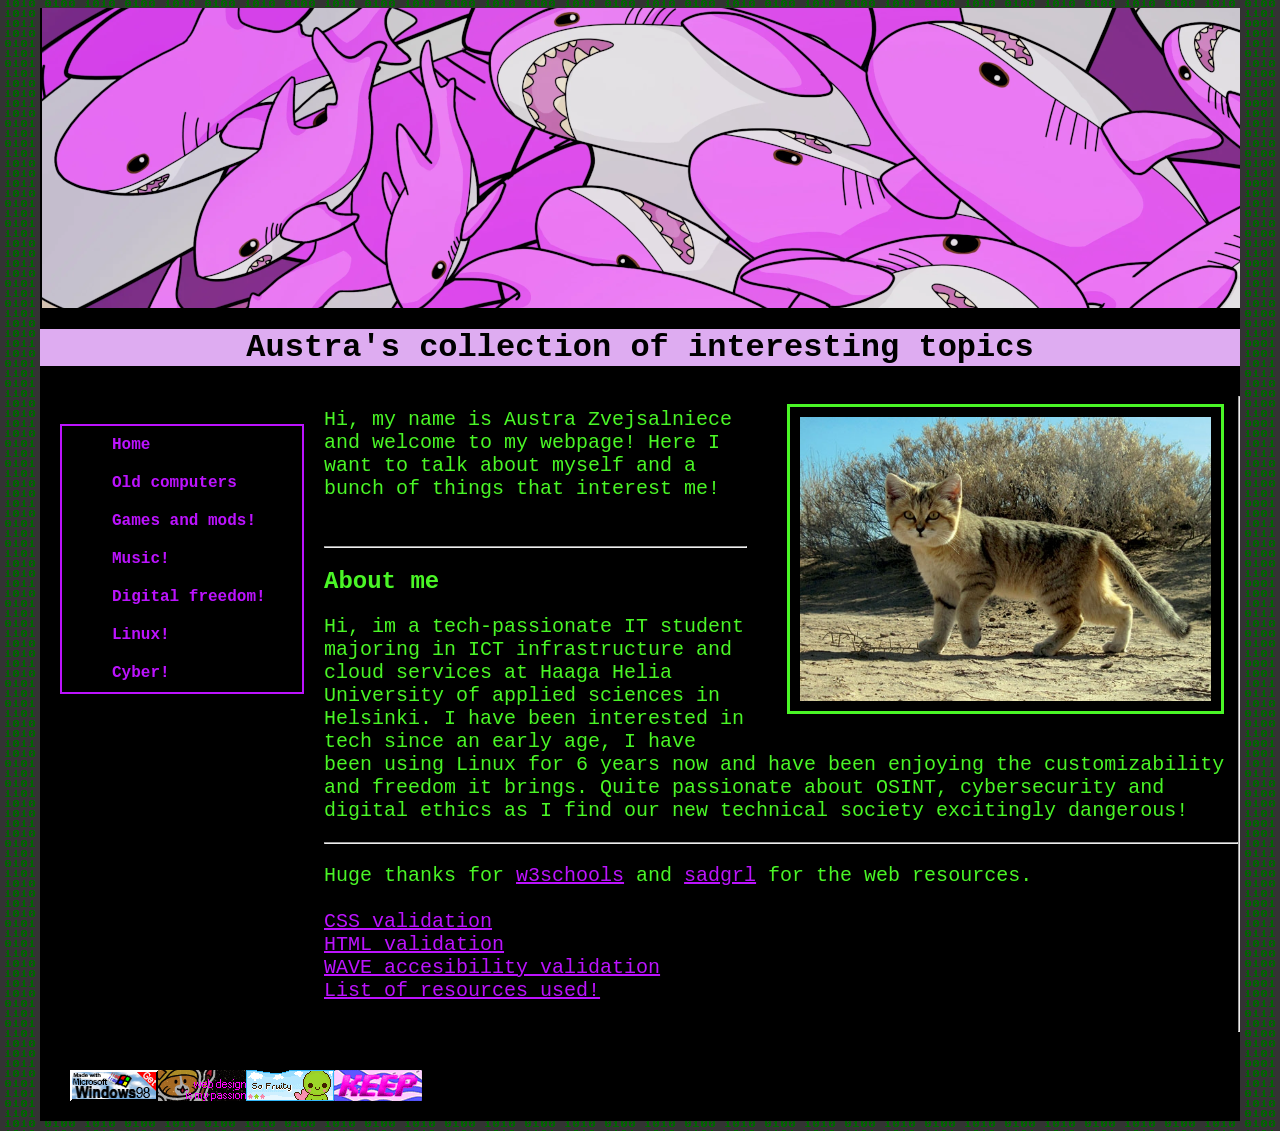
<file: index.html>
<!DOCTYPE html>
<html lang="en">
<head>
<meta charset="utf-8">
<meta name="viewport" content="width=device-width, initial-scale=1, maximum-scale=1">
<title>Austra Zvejsalniece</title>
<link rel="stylesheet" type="text/css" href="styles.css">
</head>
<body>
    
<!-- container starts here -->
<div class="container">


<header></header>
<div id="top">
  <h1>Austra's collection of interesting topics</h1>
</div>

<div class="core">
  <div id="sidenav"> 
    <ul>
    <li><a href="index.html">Home</a></li>
    <li><a href="computer.html">Old computers</a></li>
    <li><a href="#">Games and mods!</a></li>
    <li><a href="#">Music!</a></li>
    <li><a href="#">Digital freedom!</a></li>
    <li><a href="linux.html">Linux!</a></li>
    <li><a href="#">Cyber!</a></li>
    </ul>
  </div>
  
<main>
<figure>
<img class="topimg" src="Persian_sand_cat.jpg" alt="Persian sand cat, source: Wikimedia Commons">
</figure>

<p class="maintext">
Hi, my name is Austra Zvejsalniece and welcome to my webpage! Here I want to talk about myself and a bunch of things that interest me!
</p>
<br>
<hr>
<section class="maintext">
<h2>About me</h2>
<p>
Hi, im a tech-passionate IT student majoring in ICT infrastructure and cloud services at Haaga Helia University of applied sciences in Helsinki.
I have been interested in tech since an early age, I have been using Linux for 6 years now and have been enjoying the customizability and freedom it brings.
Quite passionate about OSINT, cybersecurity and digital ethics as I find our new technical society excitingly dangerous!
</section>
<hr>
<div class="maintext"> 
<p>Huge thanks for <a href="https://www.w3schools.com/">w3schools</a> and <a href="https://goblin-heart.net/sadgrl/">sadgrl</a> for the web resources.
  <br>
  <br>
  <a href="http://jigsaw.w3.org/css-validator/validator?lang=en&profile=css3svg&uri=austrazv.github.io&usermedium=all&vextwarning=&warning=1"> CSS validation</a>
  <br>
  <a href="https://validator.w3.org/nu/?doc=https%3A%2F%2Faustrazv.github.io%2F">HTML validation</a>
  <br>
  <a href="https://wave.webaim.org/report#/https://austrazv.github.io/"> WAVE accesibility validation</a>
  <br>

<a href="resourcelist.html">List of resources used!</a>
</p>
<br>
</div>
</main>

<hr>
</div>
<footer>
  <div class="buttons">
    <img src="madewithwindows95.gif" alt="old school button that says made with windows 98">
    <img src="webdesignismypassion.gif" alt="old school button that says graphic design is my passion">
    <img src="sofruity.gif" alt="old school button that says so fruity">
    <img src="saynotoweb3.gif" alt="old school button that says say no to web3">
  </div>
</footer>

</div>
<!-- end container -->


</body>
</html>
</file>
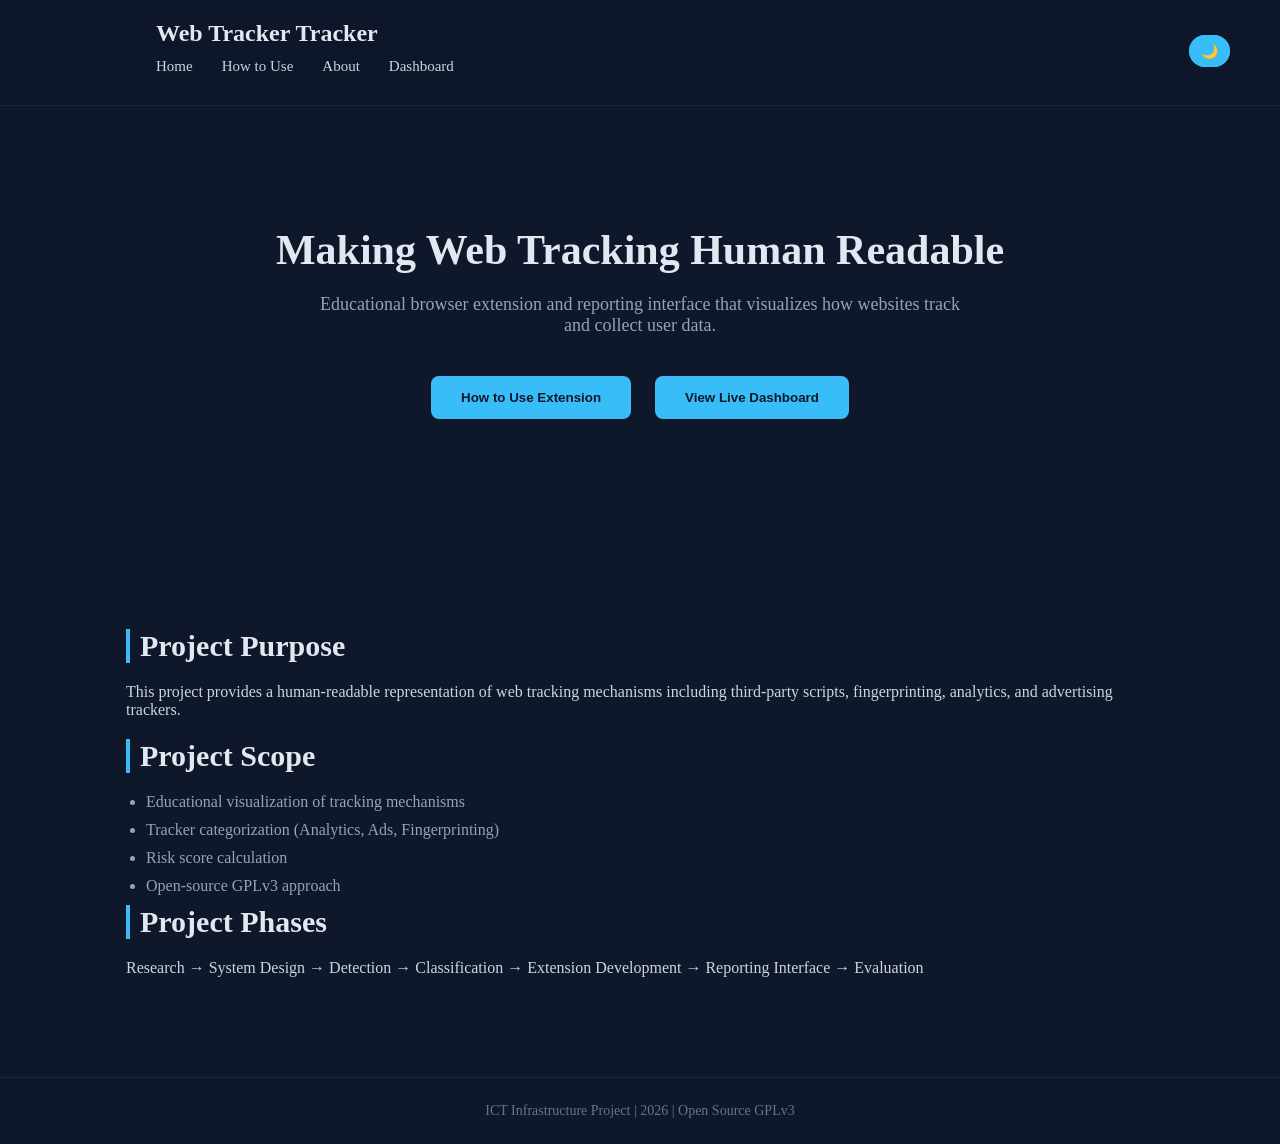
<file: webtrackerTracker/index.html>
<!doctype html>
<html lang="en">
  <head>
    <meta charset="UTF-8" />
    <title>Web Tracker Tracker</title>
    <link rel="stylesheet" href="style.css" />
  </head>
  <body>
    <header>
      <div class="container">
        <h1>Web Tracker Tracker</h1>
        <nav>
          <a href="index.html">Home</a>
          <a href="how-to-use.html">How to Use</a>
          <a href="#about">About</a>
          <a href="dashboard.html">Dashboard</a>
        </nav>
        <button class="theme-toggle" onclick="toggleTheme()">🌙</button>
        <button class="theme-toggle" onclick="toggleTheme()">🌙</button>
      </div>
    </header>

    <section class="hero">
      <div class="container">
        <h2>Making Web Tracking Human Readable</h2>
        <p>
          Educational browser extension and reporting interface that visualizes
          how websites track and collect user data.
        </p>
        <button onclick="goToHowTo()">How to Use Extension</button>
        <button onclick="goToDashboard()">View Live Dashboard</button>
      </div>
    </section>

    <section id="about" class="section">
      <div class="container">
        <h2>Project Purpose</h2>
        <p>
          This project provides a human-readable representation of web tracking
          mechanisms including third-party scripts, fingerprinting, analytics,
          and advertising trackers.
        </p>

        <h2>Project Scope</h2>
        <ul>
          <li>Educational visualization of tracking mechanisms</li>
          <li>Tracker categorization (Analytics, Ads, Fingerprinting)</li>
          <li>Risk score calculation</li>
          <li>Open-source GPLv3 approach</li>
        </ul>

        <h2>Project Phases</h2>
        <p>
          Research → System Design → Detection → Classification → Extension
          Development → Reporting Interface → Evaluation
        </p>
      </div>
    </section>

    <footer>
      <p>ICT Infrastructure Project | 2026 | Open Source GPLv3</p>
    </footer>

    <script src="script.js"></script>
  </body>
</html>
</file>
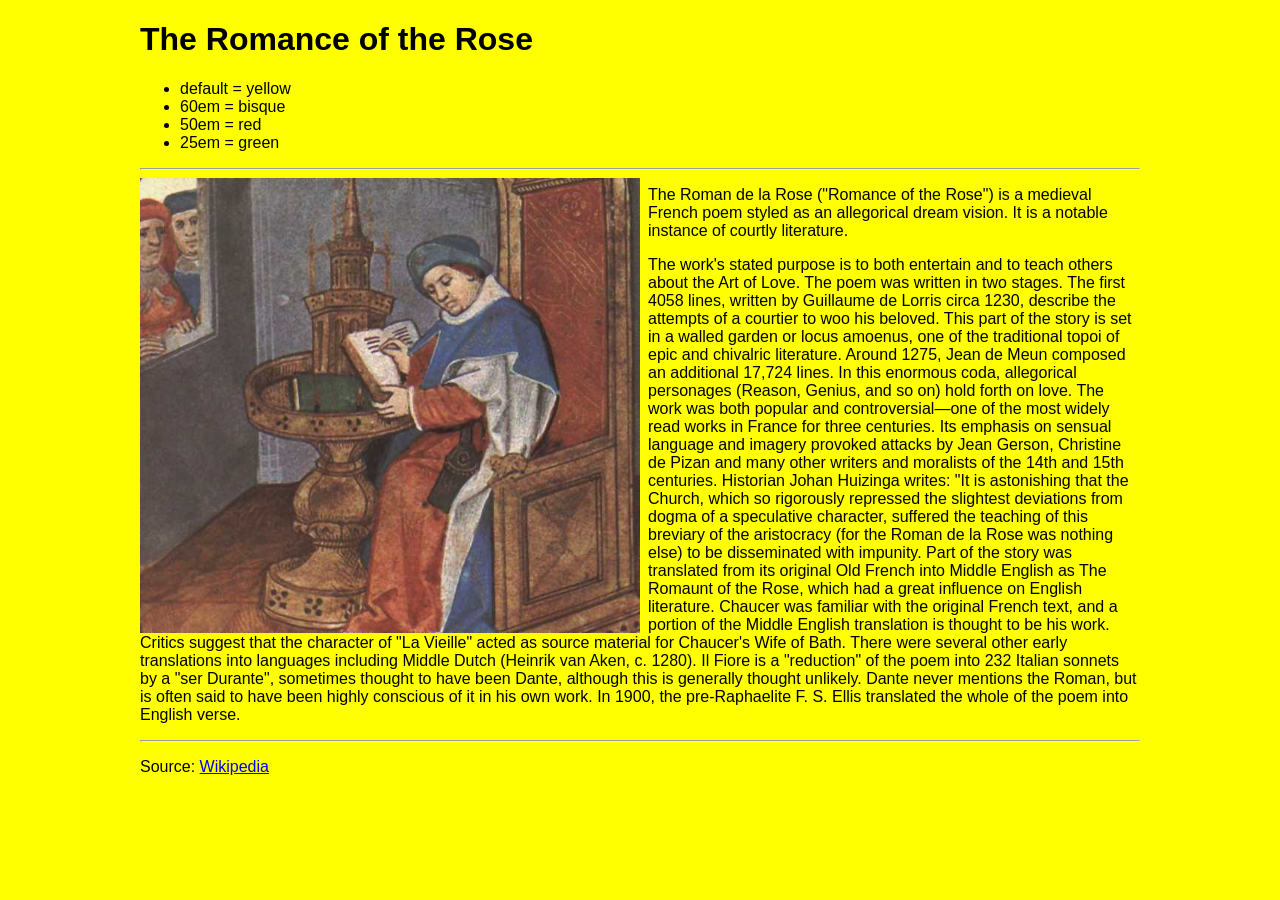
<file: studies/romance_of_the_roses/index.html>
﻿<!DOCTYPE html>
<html lang="en">
<head>
<meta charset="utf-8">
<meta name="viewport" content="width=device-width, initial-scale=1, maximum-scale=3">
<title>Romance of the Rose Responsive Demo</title>
<link rel="stylesheet" type="text/css" href="styles/mystyles.css">
</head>
<body>
    
<!-- container starts here -->
<div id="container">


<header>
<h1>The Romance of the Rose</h1>
<ul>
  <li>default = yellow</li>
  <li>60em = bisque</li>
  <li>50em = red</li>
  <li>25em = green </li>
</ul>
</header>

<hr>


<img src="images/GuillaumeDeLorris.jpg" alt="Guillaume de Lorris">


<p>
The Roman de la Rose ("Romance of the Rose") is a medieval French poem styled as an allegorical dream vision. It is a notable instance of courtly literature.</p>

<p>
The work's stated purpose is to both entertain and to teach others about the Art of Love. The poem was written in two stages. The first 4058 lines, written by Guillaume de Lorris circa 1230, describe the attempts of a courtier to woo his beloved. This part of the story is set in a walled garden or locus amoenus, one of the traditional topoi of epic and chivalric literature. Around 1275, Jean de Meun composed an additional 17,724 lines. In this enormous coda, allegorical personages (Reason, Genius, and so on) hold forth on love. The work was both popular and controversial—one of the most widely read works in France for three centuries. Its emphasis on sensual language and imagery provoked attacks by Jean Gerson, Christine de Pizan and many other writers and moralists of the 14th and 15th centuries. Historian Johan Huizinga writes: "It is astonishing that the Church, which so rigorously repressed the slightest deviations from dogma of a speculative character, suffered the teaching of this breviary of the aristocracy (for the Roman de la Rose was nothing else) to be disseminated with impunity. Part of the story was translated from its original Old French into Middle English as The Romaunt of the Rose, which had a great influence on English literature. Chaucer was familiar with the original French text, and a portion of the Middle English translation is thought to be his work. Critics suggest that the character of "La Vieille" acted as source material for Chaucer's Wife of Bath. There were several other early translations into languages including Middle Dutch (Heinrik van Aken, c. 1280). Il Fiore is a "reduction" of the poem into 232 Italian sonnets by a "ser Durante", sometimes thought to have been Dante, although this is generally thought unlikely. Dante never mentions the Roman, but is often said to have been highly conscious of it in his own work. In 1900, the pre-Raphaelite F. S. Ellis translated the whole of the poem into English verse. </p>


<hr>

<footer>
<p>Source: <a href="http://en.wikipedia.org/wiki/Roman_de_la_Rose" target="_blank">Wikipedia</a></p>
</footer>

</div>
<!-- end container -->


</body>
</html>
</file>
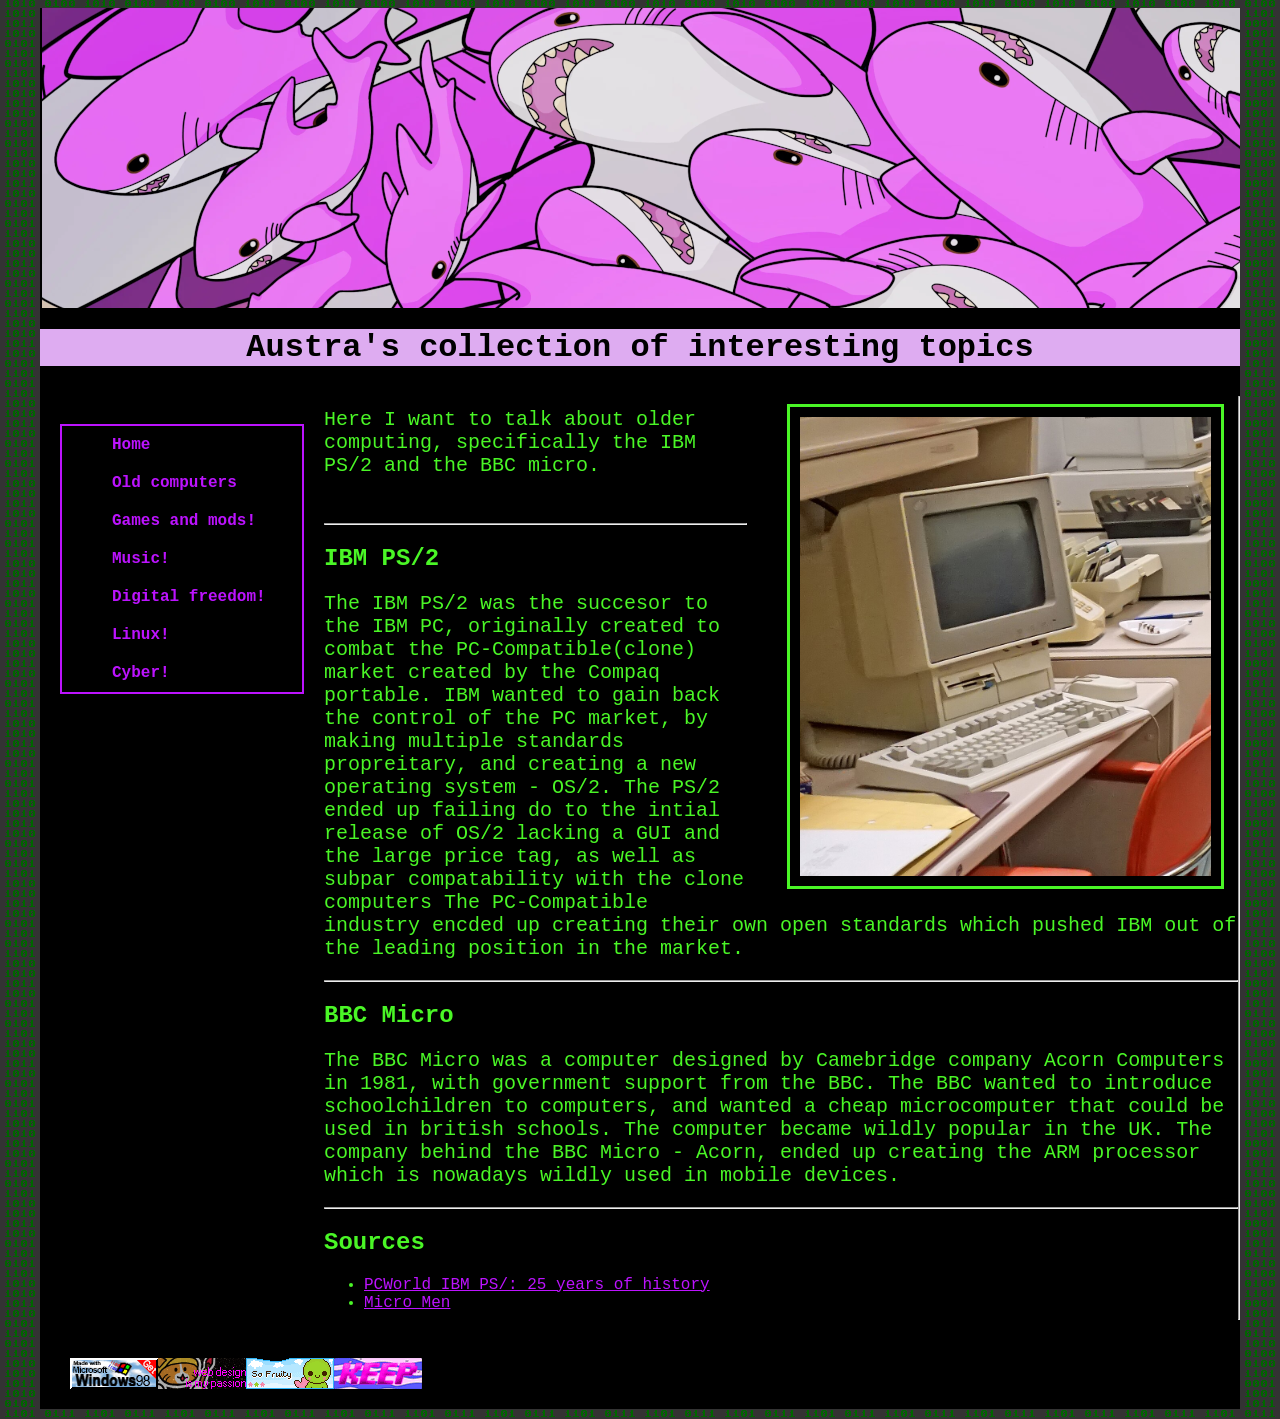
<file: computer.html>
<!DOCTYPE html>
<html lang="en">
<head>
<meta charset="utf-8">
<meta name="viewport" content="width=device-width, initial-scale=1, maximum-scale=1">
<title>Austra Zvejsalniece</title>
<link rel="stylesheet" type="text/css" href="styles.css">
</head>
<body>
    
<!-- container starts here -->
<div class="container">


<header></header>
<div id="top">
  <h1>Austra's collection of interesting topics</h1>
</div>

<div class="core">
  <div id="sidenav"> 
    <ul>
    <li><a href="index.html">Home</a></li>
    <li><a href="computer.html">Old computers</a></li>
    <li><a href="#">Games and mods!</a></li>
    <li><a href="#">Music!</a></li>
    <li><a href="#">Digital freedom!</a></li>
    <li><a href="linux.html">Linux!</a></li>
    <li><a href="#">Cyber!</a></li>
    </ul>
  </div>
  
<main>
<figure>
<img class="topimg" src="IBM_PS-2_in_Diefenbunker.jpg" alt="IBM PS&#47;2 from the Diefenbunker in Canada, source: Wikimedia Commons">
</figure>

<p class="maintext">
Here I want to talk about older computing, specifically the IBM PS&#47;2 and the BBC micro.
</p>
<br>
<hr>
<section class="maintext">
<h2>IBM PS&#47;2</h2>
<p>
The IBM PS&#47;2 was the succesor to the IBM PC, originally created to combat the PC-Compatible(clone) market created by the Compaq portable.
IBM wanted to gain back the control of the PC market, by making multiple standards propreitary, and creating a new operating system - OS&#47;2.
The PS&#47;2 ended up failing do to the intial release of OS&#47;2 lacking a GUI and the large price tag, as well as subpar compatability with the clone computers
The PC-Compatible industry encded up creating their own open standards which pushed IBM out of the leading position in the market.
</section>
<hr>
<section class="maintext"> 
<h2>BBC Micro</h2>
<p>The BBC Micro was a computer designed by Camebridge company Acorn Computers in 1981, with government support from the BBC. The BBC wanted to introduce schoolchildren
    to computers, and wanted a cheap microcomputer that could be used in british schools. The computer became wildly popular in the UK.
    The company behind the BBC Micro - Acorn, ended up creating the ARM processor which is nowadays wildly used in mobile devices.
</p>
</section>
<hr>
<section class="maintext">
<h2> Sources</h2>
<ul>
    <li><a href="https://www.pcworld.com/article/465931/the_ibm_ps_2_25_years_of_pc_history.html"> PCWorld IBM PS&#47;: 25 years of history</a></li>
    <li><a href="https://www.youtube.com/watch?v=XXBxV6-zamM"> Micro Men </a></li>
</ul>
</section>
</main>

<hr>
</div>
<footer>
  <div class="buttons">
    <img src="madewithwindows95.gif" alt="old school button that says made with windows 98">
    <img src="webdesignismypassion.gif" alt="old school button that says graphic design is my passion">
    <img src="sofruity.gif" alt="old school button that says so fruity">
    <img src="saynotoweb3.gif" alt="old school button that says say no to web3">
  </div>
</footer>

</div>
<!-- end container -->


</body>
</html>
</file>
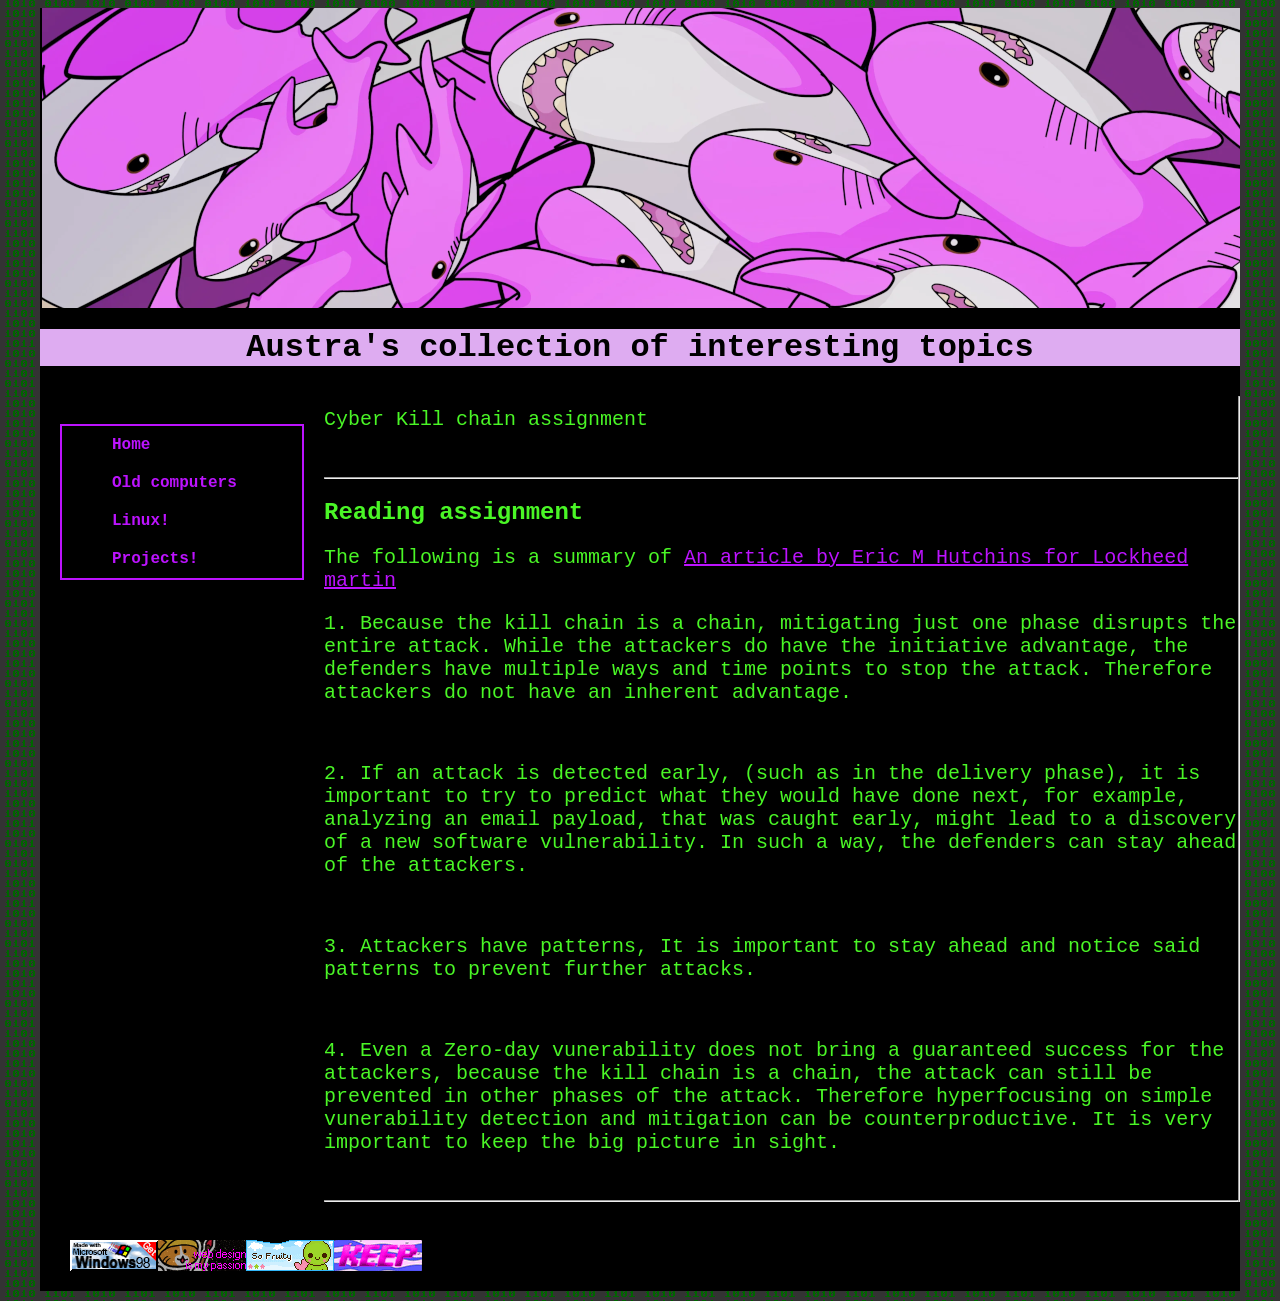
<file: killchain.html>
<!DOCTYPE html>
<html lang="en">
<head>
<meta charset="utf-8">
<meta name="viewport" content="width=device-width, initial-scale=1, maximum-scale=1">
<title>Austra Zvejsalniece</title>
<link rel="stylesheet" type="text/css" href="styles.css">
</head>
<body>
    
<!-- container starts here -->
<div class="container">


<header></header>
<div id="top">
  <h1>Austra's collection of interesting topics</h1>
</div>

<div class="core">
  <div id="sidenav"> 
    <ul>
    <li><a href="index.html">Home</a></li>
    <li><a href="computer.html">Old computers</a></li>
    <li><a href="linux.html">Linux!</a></li>
    <li><a href="projects.html">Projects!</a></li>
    </ul>
  </div>
  
<main>

<p class="maintext">
Cyber Kill chain assignment
</p>
<br>
<hr>
<section class="maintext">
<h2>Reading assignment</h2>
<p>
The following is a summary of <a href="https://lockheedmartin.com/content/dam/lockheed-martin/rms/documents/cyber/LM-White-Paper-Intel-Driven-Defense.pdf"> An article by Eric M Hutchins for Lockheed martin </a><br>
<p>1. Because the kill chain is a chain, mitigating just one phase disrupts the entire attack. While the attackers do have the initiative advantage, the defenders have multiple ways and time points to stop the attack.  Therefore attackers do not have an inherent advantage.</p>
<br>
<p>2. If an attack is detected early, (such as in the delivery phase), it is important to try to predict what they would have done next, for example, analyzing an email payload, that was caught early, might lead to a discovery  of a new software vulnerability.
  In such a way, the defenders can stay ahead of the attackers.</p><br>
  <p>3. Attackers have patterns, It is important to stay ahead and notice said patterns to prevent further attacks.</p><br>
  <p>4. Even a Zero-day vunerability does not bring a guaranteed success for the attackers, because the kill chain is a chain, the attack can still be prevented in other phases of the attack. Therefore hyperfocusing on simple vunerability detection and mitigation can be counterproductive. It is very important to keep the big picture in sight.
  </p><br>
<hr>
</section>
</main>

<hr>
</div>
<footer>
  <div class="buttons">
    <img src="madewithwindows95.gif" alt="old school button that says made with windows 98">
    <img src="webdesignismypassion.gif" alt="old school button that says graphic design is my passion">
    <img src="sofruity.gif" alt="old school button that says so fruity">
    <img src="saynotoweb3.gif" alt="old school button that says say no to web3">
  </div>
</footer>

</div>
<!-- end container -->


</body>
</html>
</file>
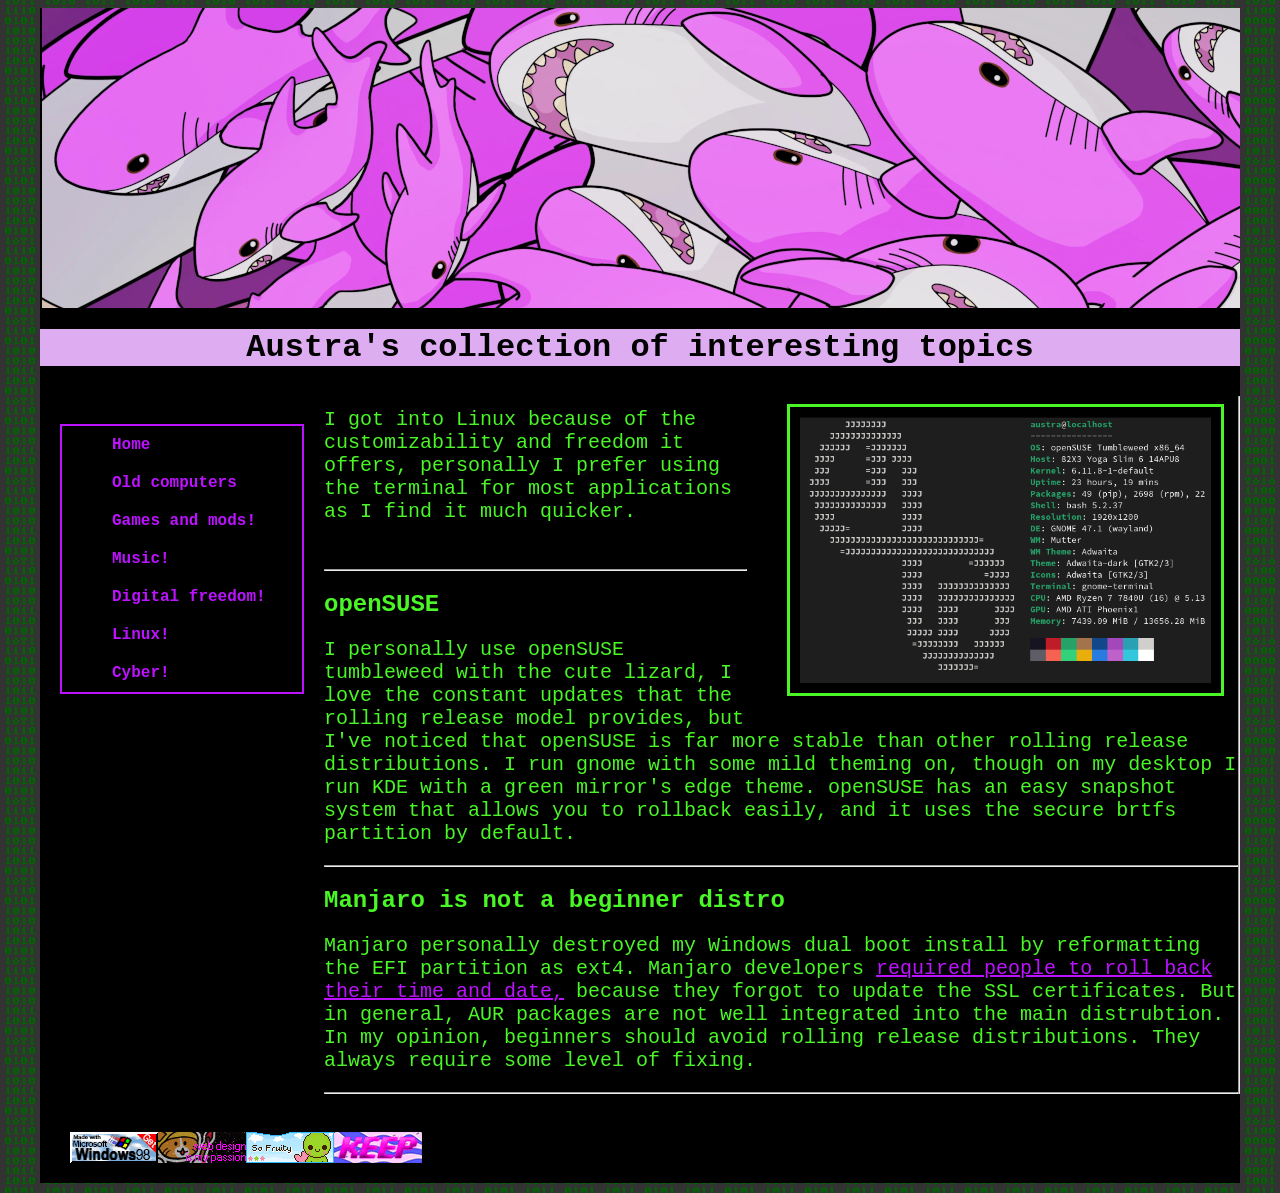
<file: linux.html>
<!DOCTYPE html>
<html lang="en">
<head>
<meta charset="utf-8">
<meta name="viewport" content="width=device-width, initial-scale=1, maximum-scale=1">
<title>Austra Zvejsalniece</title>
<link rel="stylesheet" type="text/css" href="styles.css">
</head>
<body>
    
<!-- container starts here -->
<div class="container">


<header></header>
<div id="top">
  <h1>Austra's collection of interesting topics</h1>
</div>

<div class="core">
  <div id="sidenav"> 
    <ul>
    <li><a href="index.html">Home</a></li>
    <li><a href="computer.html">Old computers</a></li>
    <li><a href="#">Games and mods!</a></li>
    <li><a href="#">Music!</a></li>
    <li><a href="#">Digital freedom!</a></li>
    <li><a href="linux.html">Linux!</a></li>
    <li><a href="#">Cyber!</a></li>
    </ul>
  </div>
  
<main>
<figure>
<img class="topimg" src="neofetch.png" alt="Screenshot of neofetch from my terminal">
</figure>

<p class="maintext">
I got into Linux because of the customizability and freedom it offers, personally I prefer using the terminal for most applications as I find it much quicker.

</p>
<br>
<hr>
<section class="maintext">
<h2>openSUSE</h2>
<p>
    I personally use openSUSE tumbleweed with the cute lizard, I love the constant updates that the rolling release model provides, but I've noticed that openSUSE
    is far more stable than other rolling release distributions. I run gnome with some mild theming on, though on my desktop I run KDE with a green mirror's edge theme.
    openSUSE has an easy snapshot system that allows you to rollback easily, and it uses the secure brtfs partition by default.  

    
</p>
</section>
<hr>
<section class="maintext"> 
<h2>Manjaro is not a beginner distro</h2>
<p>
    Manjaro personally destroyed my Windows dual boot install by reformatting the EFI partition as ext4. Manjaro developers <a href="https://archive.is/JeOLo">required people to roll back their time and date,</a>
    because they forgot to update the SSL certificates.
    But in general, AUR packages are not well integrated into the main distrubtion. In my opinion, beginners should avoid rolling release distributions. They always require some level of fixing.
</p>
</section>
<hr>
</main>

<hr>
</div>
<footer>
  <div class="buttons">
    <img src="madewithwindows95.gif" alt="old school button that says made with windows 98">
    <img src="webdesignismypassion.gif" alt="old school button that says graphic design is my passion">
    <img src="sofruity.gif" alt="old school button that says so fruity">
    <img src="saynotoweb3.gif" alt="old school button that says say no to web3">
  </div>
  </div>
</footer>

</div>
<!-- end container -->


</body>
</html>
</file>
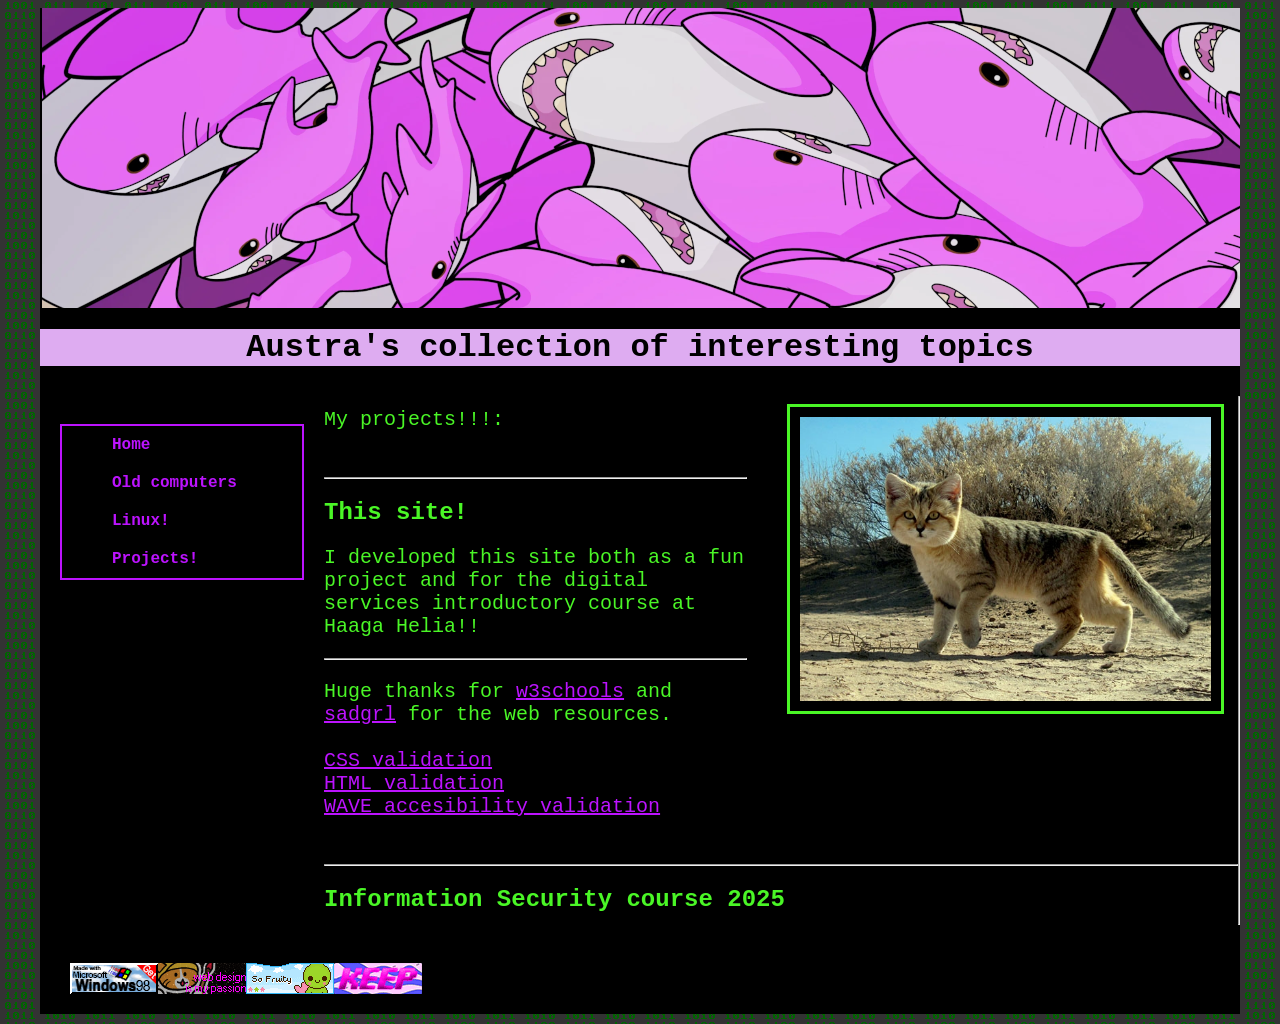
<file: projects.html>
<!DOCTYPE html>
<html lang="en">
<head>
<meta charset="utf-8">
<meta name="viewport" content="width=device-width, initial-scale=1, maximum-scale=1">
<title>Austra Zvejsalniece</title>
<link rel="stylesheet" type="text/css" href="styles.css">
</head>
<body>
    
<!-- container starts here -->
<div class="container">


<header></header>
<div id="top">
  <h1>Austra's collection of interesting topics</h1>
</div>

<div class="core">
  <div id="sidenav"> 
    <ul>
    <li><a href="index.html">Home</a></li>
    <li><a href="computer.html">Old computers</a></li>
    <li><a href="linux.html">Linux!</a></li>
    <li><a href="projects.html">Projects!</a></li>
    </ul>
  </div>
  
<main>
<figure>
<img class="topimg" src="Persian_sand_cat.jpg" alt="Persian sand cat, source: Wikimedia Commons">
</figure>

<p class="maintext">
My projects!!!:
</p>
<br>
<hr>
<section class="maintext">
<h2>This site!</h2>
<p>
I developed this site both as a fun project and for the digital services introductory course at Haaga Helia!!
</section>
<hr>
<div class="maintext"> 
<p>Huge thanks for <a href="https://www.w3schools.com/">w3schools</a> and <a href="https://goblin-heart.net/sadgrl/">sadgrl</a> for the web resources.
  <br>
  <br>
  <a href="http://jigsaw.w3.org/css-validator/validator?lang=en&profile=css3svg&uri=austrazv.github.io&usermedium=all&vextwarning=&warning=1"> CSS validation</a>
  <br>
  <a href="https://validator.w3.org/nu/?doc=https%3A%2F%2Faustrazv.github.io%2F">HTML validation</a>
  <br>
  <a href="https://wave.webaim.org/report#/https://austrazv.github.io/"> WAVE accesibility validation</a>
  <br>

</p>
<br>
</div>
<hr>
<h2>Information Security course 2025</h2>
<p><a href="killchain.html"></a></p>
</main>

<hr>
</div>
<footer>
  <div class="buttons">
    <img src="madewithwindows95.gif" alt="old school button that says made with windows 98">
    <img src="webdesignismypassion.gif" alt="old school button that says graphic design is my passion">
    <img src="sofruity.gif" alt="old school button that says so fruity">
    <img src="saynotoweb3.gif" alt="old school button that says say no to web3">
  </div>
</footer>

</div>
<!-- end container -->


</body>
</html>
</file>
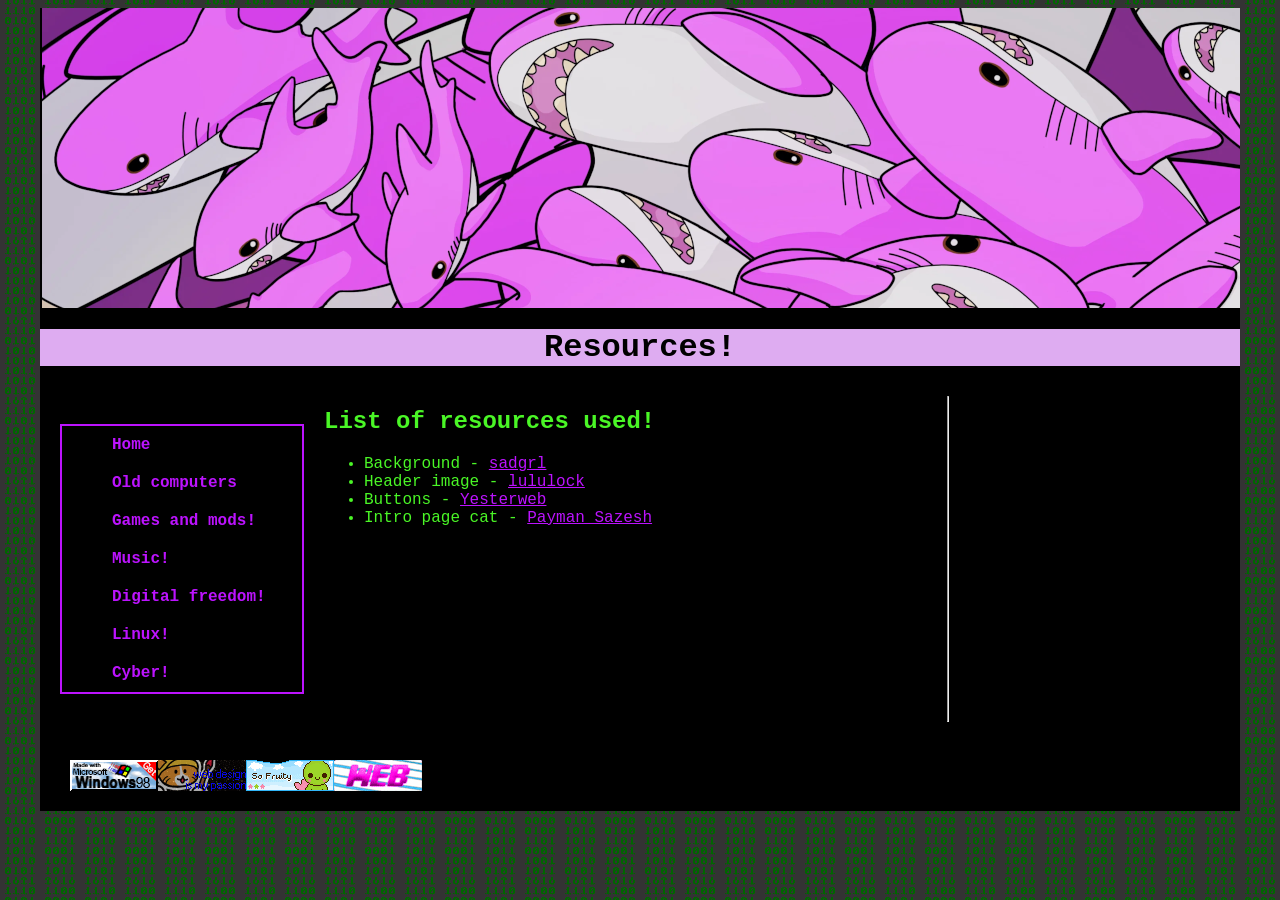
<file: resourcelist.html>
<!DOCTYPE html>
<html lang="en">
<head>
<meta charset="utf-8">
<meta name="viewport" content="width=device-width, initial-scale=1, maximum-scale=1">
<title>Austra Zvejsalniece</title>
<link rel="stylesheet" type="text/css" href="styles.css">
</head>
<body>
    
<!-- container starts here -->
<div class="container">


<header></header>
<div id="top">
  <h1>Resources!</h1>
</div>

<div class="core">
  <div id="sidenav"> 
    <ul>
    <li><a href="index.html">Home</a></li>
    <li><a href="computer.html">Old computers</a></li>
    <li><a href="#">Games and mods!</a></li>
    <li><a href="#">Music!</a></li>
    <li><a href="#">Digital freedom!</a></li>
    <li><a href="#">Linux!</a></li>
    <li><a href="#">Cyber!</a></li>
    </ul>
  </div>
  
<main>

<section class="maintext">
<h2>List of resources used!</h2>
<p>
<ul>
<li>Background - <a href="https://goblin-heart.net/sadgrl/">sadgrl</a></li>
<li>Header image - <a href="https://www.reddit.com/r/BLAHAJ/comments/14bixkg/i_made_bl%C3%A5haj_wallpapers_for_you_all/">lululock</a></li>
<li>Buttons - <a href="https://yesterweb.org/graphics/buttons">Yesterweb</a></li>
<li>Intro page cat - <a href="https://commons.wikimedia.org/wiki/File:Persian_sand_CAT.jpg">Payman Sazesh</a></li>
</ul>
</section>
</main>

<hr>
</div>
<footer>
  <div class="buttons">
    <img src="madewithwindows95.gif" alt="old school button that says made with windows 98">
    <img src="webdesignismypassion.gif" alt="old school button that says graphic design is my passion">
    <img src="sofruity.gif" alt="old school button that says so fruity">
    <img src="saynotoweb3.gif" alt="old school button that says say no to web3">
  </div>
</footer>

</div>
<!-- end container -->


</body>
</html>
</file>
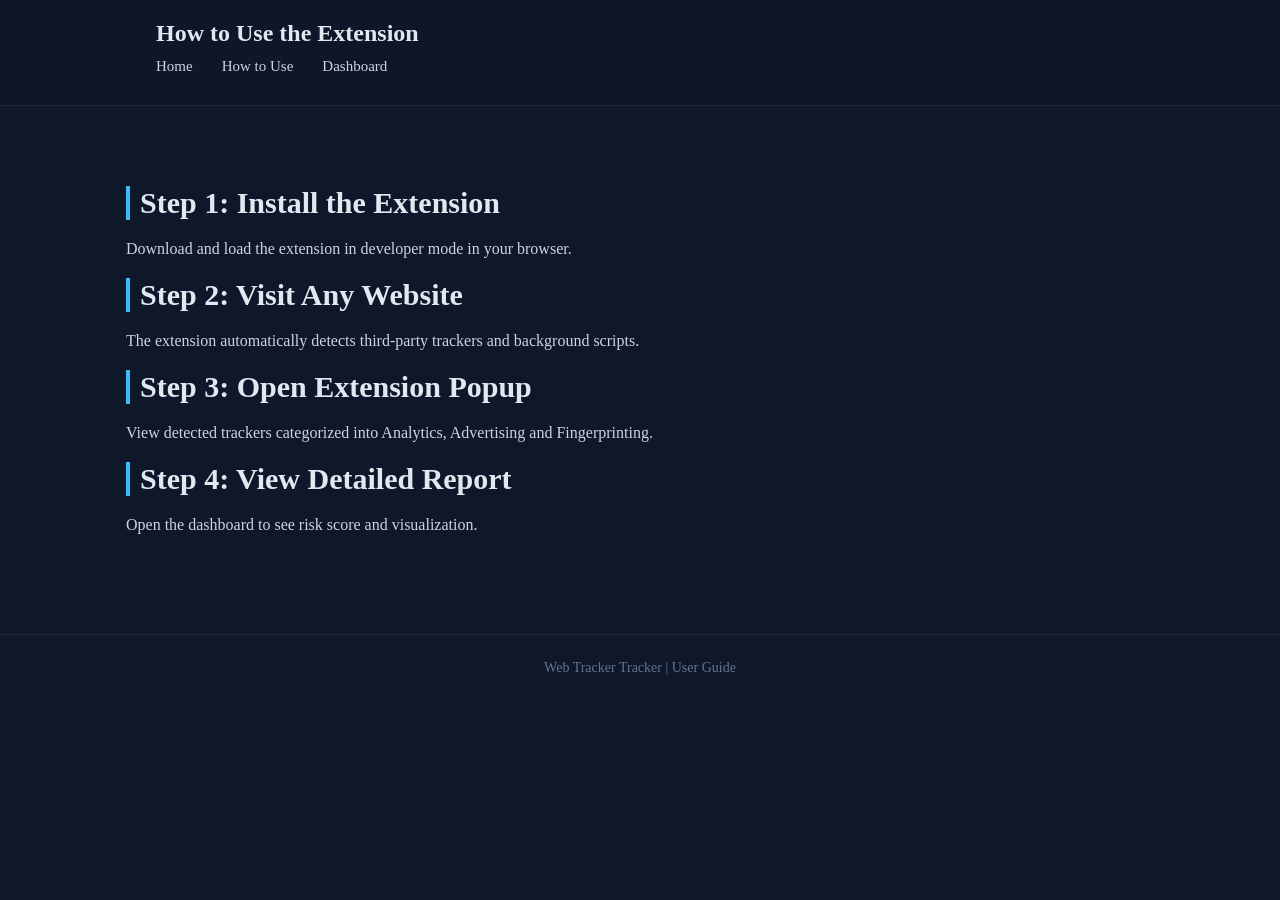
<file: webtrackerTracker/how-to-use.html>
<!doctype html>
<html>
  <head>
    <meta charset="UTF-8" />
    <title>How to Use - Web Tracker Tracker</title>
    <link rel="stylesheet" href="style.css" />
  </head>
  <body>
    <header>
      <div class="container">
        <h1>How to Use the Extension</h1>
        <nav>
          <a href="index.html">Home</a>
          <a href="how-to-use.html">How to Use</a>
          <a href="dashboard.html">Dashboard</a>
        </nav>
      </div>
    </header>

    <section class="section">
      <div class="container">
        <h2>Step 1: Install the Extension</h2>
        <p>
          Download and load the extension in developer mode in your browser.
        </p>

        <h2>Step 2: Visit Any Website</h2>
        <p>
          The extension automatically detects third-party trackers and
          background scripts.
        </p>

        <h2>Step 3: Open Extension Popup</h2>
        <p>
          View detected trackers categorized into Analytics, Advertising and
          Fingerprinting.
        </p>

        <h2>Step 4: View Detailed Report</h2>
        <p>Open the dashboard to see risk score and visualization.</p>
      </div>
    </section>

    <footer>
      <p>Web Tracker Tracker | User Guide</p>
    </footer>

    <script src="script.js"></script>
  </body>
</html>
</file>
<file: styles.css>
#top
{
	text-align: center;
	background-color: #deacf1;
	width: 100%;
	color: black;
}

.maintext a{
	color: #BC13FE;
}

.maintext a:hover{
	background-color: #BC13FE;
	color: black;
}

body
	{
	background-color: black;
	background-image: url("background.gif");
	color:#4AF626;
	font-family: 'Courier New', Courier, monospace;
	}
p
	{
	font-size: 20px;
	}
.core{
	display: flex;
}
#sidenav
	{
		padding: 20px;
		height: 100%;
		display:flex;
		flex-direction: column;
		flex-wrap: nowrap;
		justify-content: space-between;
		flex-grow: 0;
		flex-shrink: 0;
		padding: 20px;
	}
#sidenav ul 
	{
		display:flex;
		flex-direction: column;
		flex-wrap: nowrap;
		justify-content: flex-start;
		flex-grow: 0;
		flex-shrink: 0;
		border: 2px solid #BC13FE;
		width: 200px;
	}
#sidenav li{
	padding: 10px;
	list-style-type: none;
	
}
#sidenav li a {
	text-decoration: none;
	font-weight: 700;
	color: #BC13FE;
}
#sidenav ul a:hover{
	background-color: #BC13FE;
	color: black;

}

.container 
	{
	max-width: 1200px;
	margin-left: auto;
	margin-right: auto;
	background-color: black;
	}
			
.topimg	
	{
	max-width: 100%;
	padding:10px;
	border:solid;
	}
figure
	{
	width: 45%;
	min-width: 200px;
	float: right;
	}
header
	{
		background-image: url("blahajpink.png");
		height: 300px
	}
.buttons
	{
		display:flex;
		padding: 20px;
		margin: 10px;
		flex-direction: column;
		flex-wrap: wrap;
		justify-content: center;
		align-items: center;
		flex-grow: 0;
		flex-shrink: 0;
		max-width: 88px;
		max-height: 36px;
	
	}

@media only screen and (max-width: 800px) {

	#sidenav
	{

		width: auto;	
		height: 100%;
		position:relative;
	}
.core{
	display:block;
}
#sidenav ul 
	{
		display:flex;
		flex-direction: row;
		flex-wrap: wrap;
		justify-content: space-evenly;
		flex-grow: 1;
		flex-shrink: 1;
		border: 2px solid #BC13FE;
		width: auto;
		height: auto;


	}
main {
	margin-left: 0px;
}
}
</file>
<file: webtrackerTracker/style.css>
/* Reset */
:root {
  --bg-color: #0f172a;
  --text-color: #e2e8f0;
  --card-color: #1e293b;
  --border-color: #334155;
  --accent-color: #38bdf8;
  --logo-color: #e2e8f0;
}

/* Light Theme Variables */
.light-mode {
  --bg-color: #f8fafc;
  --text-color: #1e293b;

  --border-color: #e2e8f0;
  --accent-color: #2563eb;
  --logo-color: #e2e8f0;
}
* {
  margin: 0;
  padding: 0;
  box-sizing: border-box;
}

/* Font & Body */
body {
  background: var(--bg-color);
  color: var(--text-color);
}

.container {
  /* ensure a bit of breathing room from the left edge of the viewport */
  padding-left: 30px;
  padding-right: 30px;
  width: 85%;
  max-width: 1200px;
  margin: auto;
}

/* Header */
header {
  background: rgba(15, 23, 42, 0.9);
  backdrop-filter: blur(10px);
  padding: 20px 0;
  border-bottom: 1px solid #1e293b;
}

header h1 {
  font-size: 24px;
  font-weight: 600;
  color: var(--logo-color);
  margin-left: 30px;
}

nav {
  margin: 10px 30px;
}

nav a {
  color: #cbd5e1;
  text-decoration: none;
  margin-right: 25px;
  font-size: 15px;
  transition: 0.3s;
}

nav a:hover {
  color: var(--accent-color);
}

/* Hero Section */
.hero {
  padding: 120px 0;
  text-align: center;
}

.hero h2 {
  font-size: 42px;
  margin-bottom: 20px;
  font-weight: 700;
}

.hero p {
  max-width: 650px;
  margin: 0 auto 30px auto;
  color: #94a3b8;
  font-size: 18px;
}

/* Buttons */
button {
  padding: 14px 30px;
  margin: 10px;
  border: none;
  border-radius: 8px;
  background: #38bdf8;
  color: #0f172a;
  font-weight: 600;
  cursor: pointer;
  transition: 0.3s ease;
}

button:hover {
  background: #0ea5e9;
  transform: translateY(-2px);
}

/* Section */
.section {
  padding: 80px 0;
}

.section h2 {
  font-size: 30px;
  margin-bottom: 20px;
  border-left: 4px solid #38bdf8;
  padding-left: 10px;
}

.section p {
  margin-bottom: 20px;
  color: #cbd5e1;
}

.section ul {
  margin-top: 10px;
  padding-left: 20px;
}

.section li {
  margin-bottom: 10px;
  color: #94a3b8;
}

/* Cards */
.cards {
  display: flex;
  gap: 25px;
  margin-top: 30px;
}

.card {
  flex: 1;
  background: #1e293b;
  padding: 30px;
  border-radius: 12px;
  border: 1px solid #334155;
  transition: 0.3s ease;

  background: var(--card-color);
  border: 1px solid var(--border-color);
}

.card:hover {
  transform: translateY(-5px);
  border-color: #38bdf8;
}

.card h3 {
  margin-bottom: 15px;
  font-size: 20px;
}

.card p {
  font-size: 28px;
  font-weight: bold;
}

/* Risk Box */
.risk-box {
  background: var(--card-color);
  border: 1px solid var(--border-color);
}

/* Footer */
footer {
  text-align: center;
  padding: 25px;
  border-top: 1px solid #1e293b;
  background: #0f172a;
  color: #64748b;
  font-size: 14px;
}
.theme-toggle {
  position: absolute;
  right: 40px;
  top: 25px;
  padding: 8px 12px;
  border-radius: 50px;
  background: var(--accent-color);
  color: white;
  border: none;
  cursor: pointer;
  font-size: 14px;
}
</file>
<file: studies/romance_of_the_roses/styles/mystyles.css>
article, aside, details, figcaption, figure, footer, header, menu, nav, section
	{
	display: block;
	}


body
	{
	background-color: yellow;
	font-family: verdana, arial, sans-serif;
	}

#container
	{
	max-width: 62.5em; /* 62.5em = 1000px */
	margin-left: auto;
	margin-right: auto; 
	}
			
img	
	{
	max-width: 50%;
	min-width: 300px;
	float: left;
	margin-right: .5em;
	}



@media screen and (max-width: 60em) {
	
body
	{
	background-color: bisque;
	}
	
}


@media only screen and (max-width : 50em) {
	
body
	{
	background-color: red;
	}
		
}


@media only screen and (max-width : 25em) {
	
body
	{
	background-color: green;
	}

}
</file>
